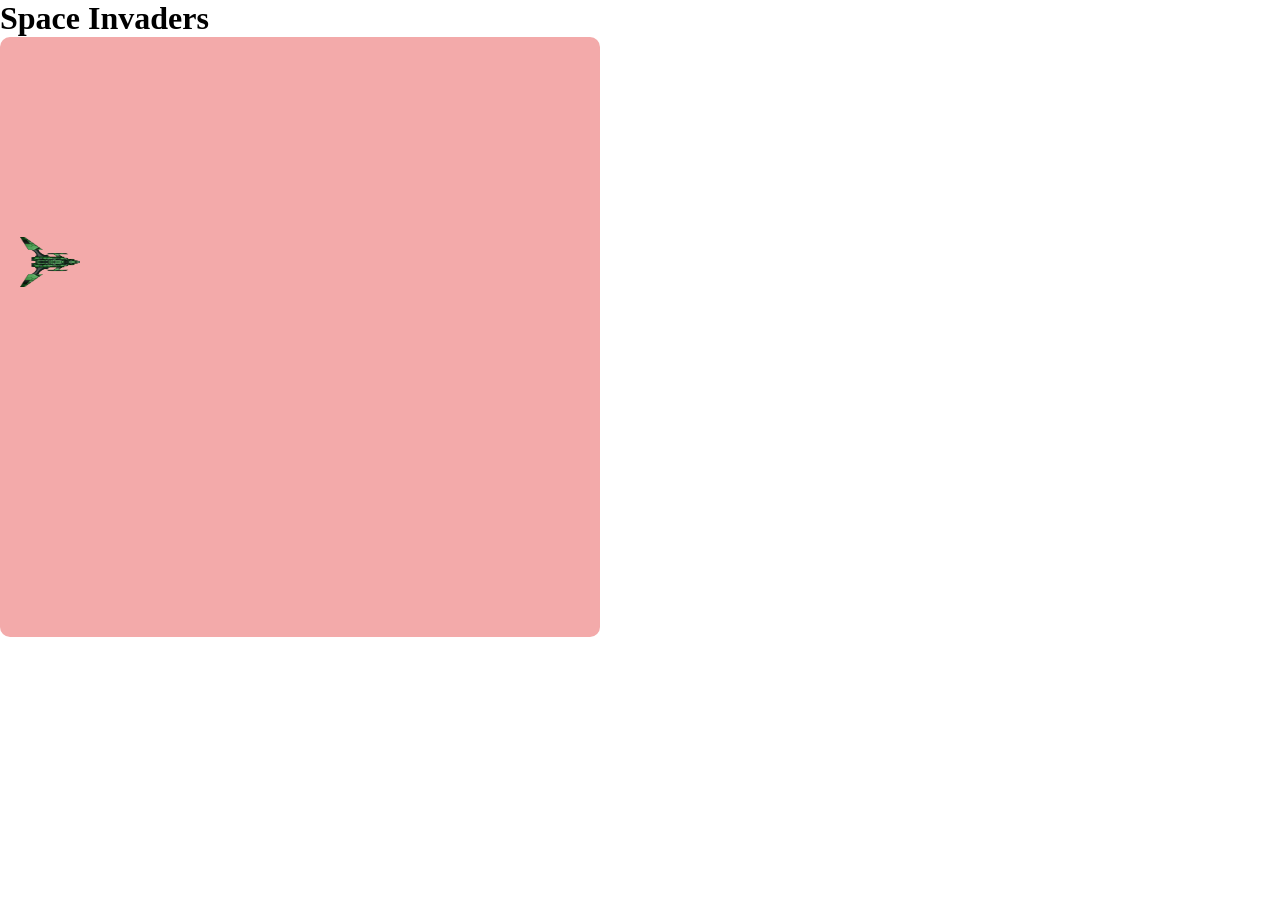
<file: index.html>
<!DOCTYPE html>
<html lang="en">

<head>
    <meta charset="UTF-8" />
    <meta name="viewport" content="width=device-width, initial-scale=1.0" />
    <link rel="stylesheet" href="./style/style.css" />
    <title>h/w20</title>
</head>

<body>
    <h1>Space Invaders</h1>
    <canvas id="canvas-animation" width="600" height="600">
        Браузер неподержует канвас
    </canvas>

    <img src="./img/ship5.png" alt="ship" id="source" />

    <script src="ship_2.js"></script>
    <script src="bullets.js"></script>
</body>

</html>
</file>
<file: style/style.css>
* {
    margin: 0;
    padding: 0;
    box-sizing: border-box;
}

.container {
    max-width: 1110px;
    margin-left: auto;
    margin-right: auto;
}

#source {
    display: none;
}


#canvas-animation {
    background-color: #f3aaaa;
    border-radius: 10px;
    /* margin:30px; */
}
</file>
